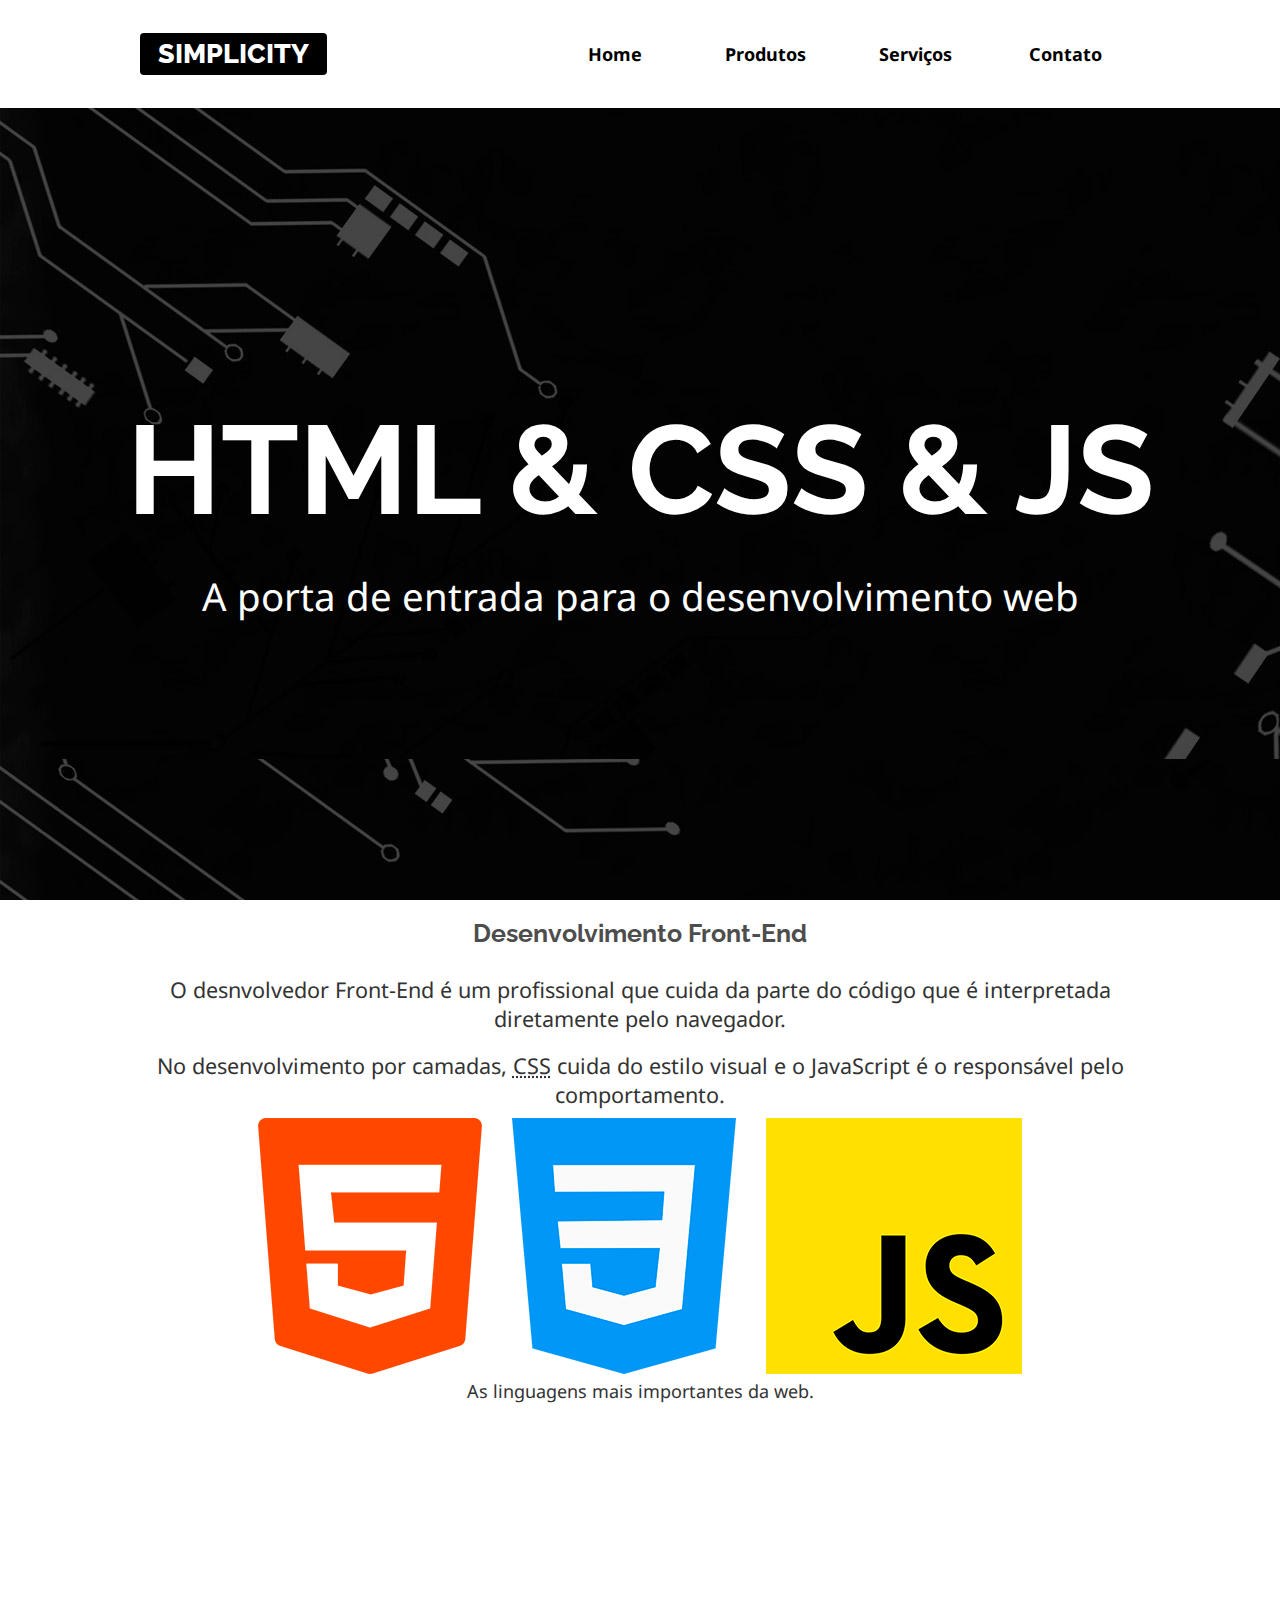
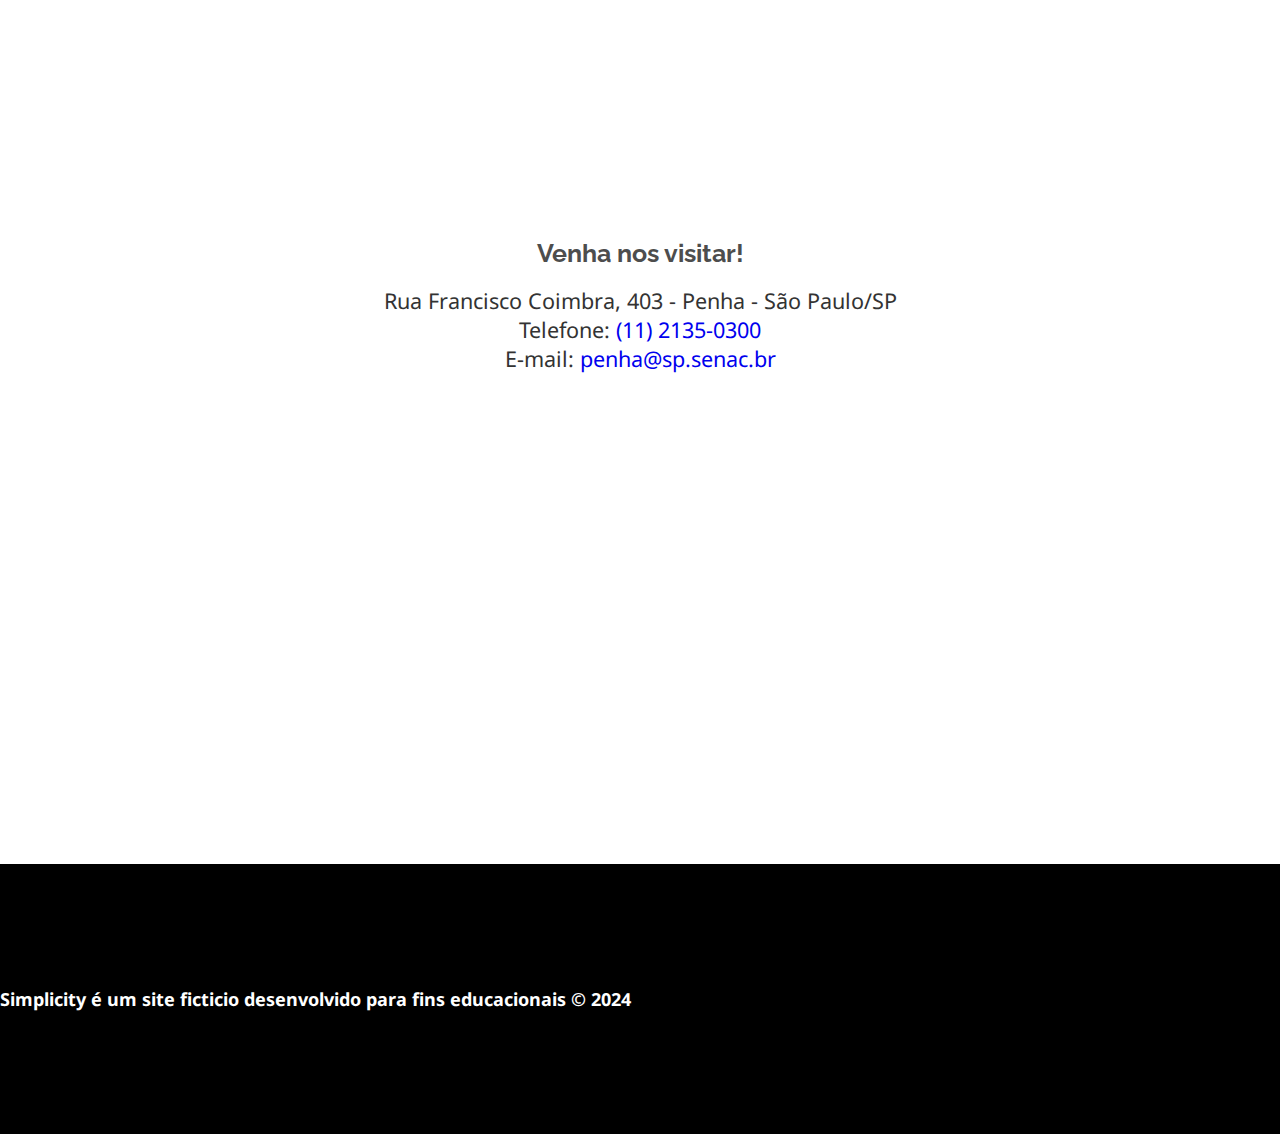
<file: index.html>
<!DOCTYPE html>
<html lang="pt-br">
<head>
    <meta charset="UTF-8">
    <meta name="viewport" content="width=device-width, initial-scale=1.0">
    <title>Simplicity</title>
    <link rel="shortcut icon" href="imagens/favicon.png" type="image/png" sizes="64x64">
    
    <!-- Importação das fontes do Google (deve vir primeiro, antes do nosso CSS) -->
    <link rel="preconnect" href="https://fonts.googleapis.com">
    <link rel="preconnect" href="https://fonts.gstatic.com" crossorigin>
    <link href="https://fonts.googleapis.com/css2?family=Noto+Sans:ital,wght@0,100..900;1,100..900&family=Raleway:ital,wght@0,100..900;1,100..900&display=swap" rel="stylesheet">

    <link rel="stylesheet" href="css/estilos.css">

</head>
<body>
    <header class="topo">
        <div class="limitador">
        <h1 class="titulo">
            <a href="index.html">Simplicity</a>
        </h1>
        <nav class="menu">
            <h2 class="titulo-menu"><a href="">Menu &equiv;</a></h2>
            <ul class="links-menu">
                <li><a href="index.html">Home</a></li>
                <li><a href="produtos.html">Produtos</a></li>
                <li><a href="servicos.html">Serviços</a></li>
                <li><a href="contato.html">Contato</a></li>
                
            </ul>
        </nav>
    </div>
        <!-- o "&equiv" é tipo o menu hamburguer -->
    </header>

    <main class="conteudo">
        <article class="destaque">
            <h2>HTML & CSS & JS</h2>
            <p>A porta de entrada para o desenvolvimento web</p>
        </article>
        <article class="front-end limitador">
            <h2>Desenvolvimento Front-End</h2>
            <p>O desnvolvedor Front-End é um profissional que cuida da parte do código que é interpretada diretamente pelo navegador.</p>
            <p>No desenvolvimento por camadas, <abbr title="">CSS</abbr> cuida do estilo visual e o JavaScript é o responsável pelo comportamento.</p>
            <figure>
                <img src="imagens/tecnologias.png" alt="logotipo das linguagens HTML5, CSS3 e JavaSript">
                <figcaption>As linguagens mais importantes da web.</figcaption>
            </figure>
        </article>

        <article class="historia">
            <h2>Internet das coisas</h2>
            <iframe height="315" src="https://www.youtube.com/embed/jlkvzcG1UMk?si=kehPf0hzWR3qS1IN" title="YouTube video player" frameborder="0" allow="accelerometer; autoplay; clipboard-write; encrypted-media; gyroscope; picture-in-picture; web-share" referrerpolicy="strict-origin-when-cross-origin" allowfullscreen></iframe>
        </article>
        <article class="localizacao">
            <h2>Venha nos visitar!</h2>
            <address>
                Rua Francisco Coimbra, 403 - Penha - São Paulo/SP <br>
                Telefone: <a href="tel:1121350300">(11) 2135-0300</a> <br>
                E-mail: <a href="mailto:penha@sp.senac.br">penha@sp.senac.br</a>
            </address>
            <iframe src="https://www.google.com/maps/embed?pb=!1m18!1m12!1m3!1d14632.706049918892!2d-46.55059153361049!3d-23.52615298701782!2m3!1f0!2f0!3f0!3m2!1i1024!2i768!4f13.1!3m3!1m2!1s0x94ce5e46752d26e5%3A0xfd7d34baaa261c06!2sR.%20Francisco%20Coimbra%2C%20403%20-%20Penha%20de%20Fran%C3%A7a%2C%20S%C3%A3o%20Paulo%20-%20SP%2C%2003639-000!5e0!3m2!1spt-BR!2sbr!4v1727264919620!5m2!1spt-BR!2sbr" 
             height="450" style="border:0;" allowfullscreen="" loading="lazy" referrerpolicy="no-referrer-when-downgrade"></iframe>
        </article>

    </main>

    <footer class="rodape">
        <p>
            Simplicity é um site ficticio desenvolvido para fins educacionais &copy; <time>2024</time>
        </p>
    </footer>

    <script src="js/menu.js"></script>
    
</body>
</html>
</file>
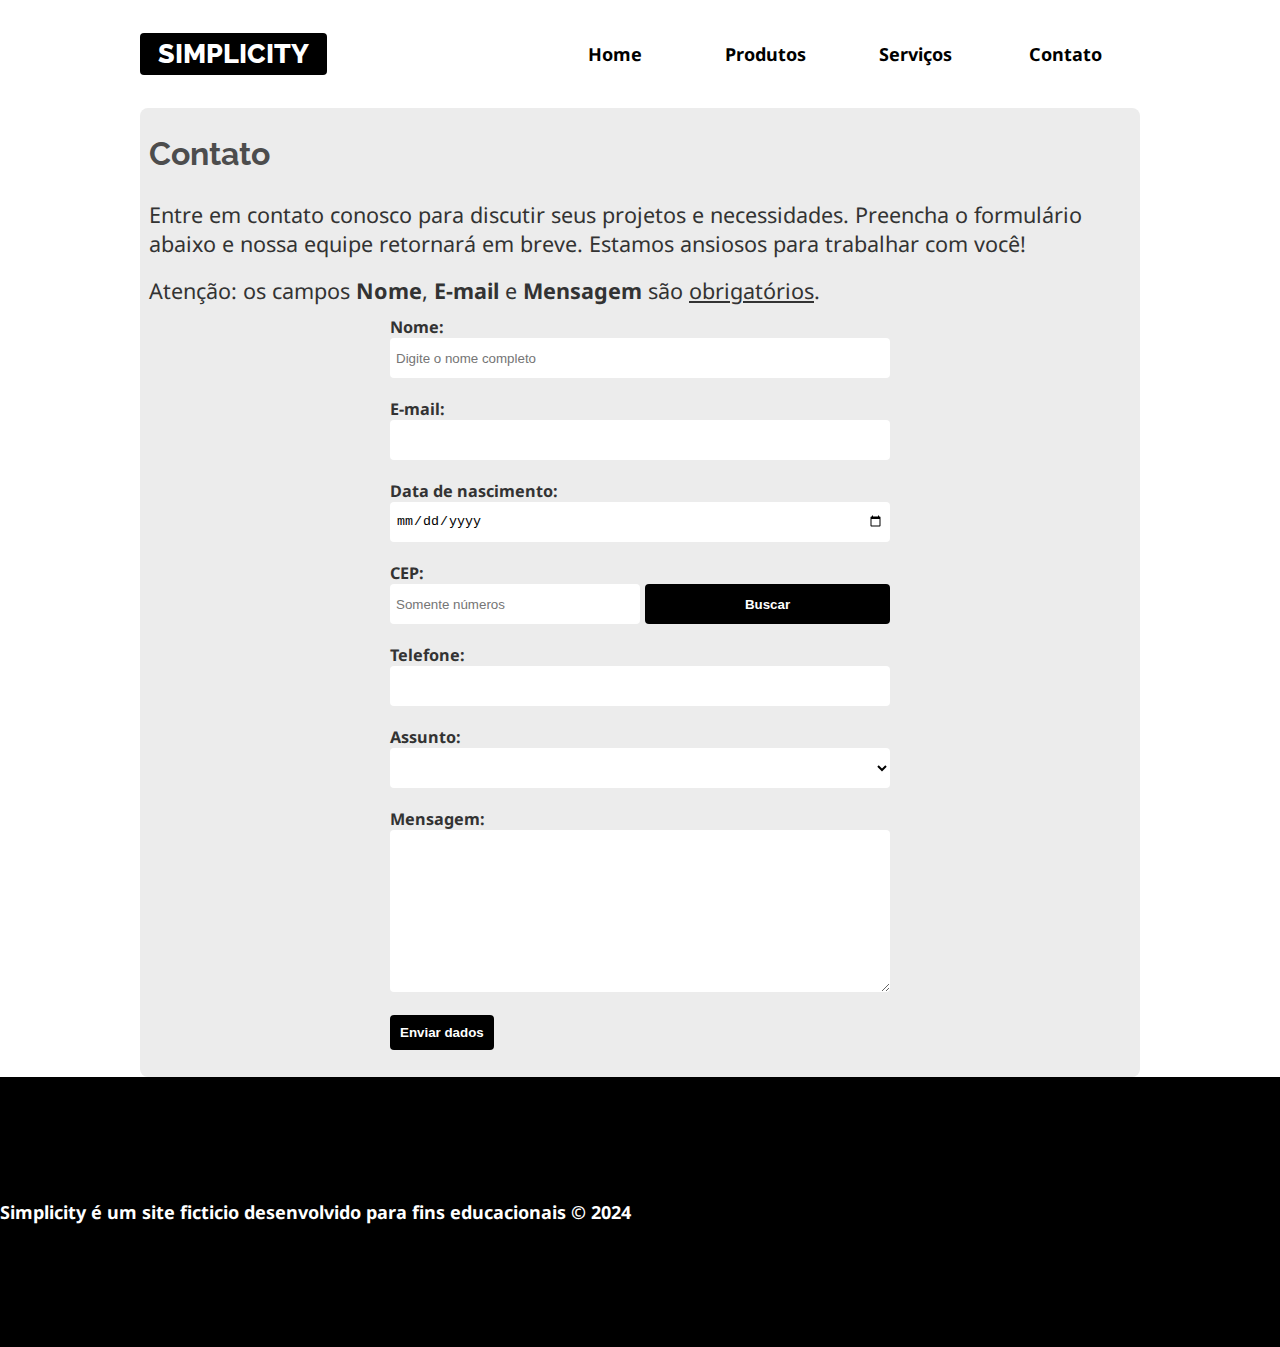
<file: contato.html>
<!DOCTYPE html>
<html lang="pt-br">
<head>
    <meta charset="UTF-8">
    <meta name="viewport" content="width=device-width, initial-scale=1.0">
    <title>Contato - Simplicity</title>
    <link rel="shortcut icon" href="imagens/favicon.png" type="image/png" sizes="64x64">

    <!-- Importação das fontes do Google (deve vir primeiro, antes do nosso CSS) -->
    <link rel="preconnect" href="https://fonts.googleapis.com">
    <link rel="preconnect" href="https://fonts.gstatic.com" crossorigin>
    <link href="https://fonts.googleapis.com/css2?family=Noto+Sans:ital,wght@0,100..900;1,100..900&family=Raleway:ital,wght@0,100..900;1,100..900&display=swap" rel="stylesheet">

    <link rel="stylesheet" href="css/estilos.css">

</head>
<body>
    <header class="topo">
        <div class="limitador">
        <h1 class="titulo">
            <a href="index.html">Simplicity</a>
        </h1>
        <nav class="menu">
            <h2 class="titulo-menu"><a href="">Menu &equiv;</a></h2>
            <ul class="links-menu">
                <li><a href="index.html">Home</a></li>
                <li><a href="produtos.html">Produtos</a></li>
                <li><a href="servicos.html">Serviços</a></li>
                <li><a href="contato.html">Contato</a></li>
                
            </ul>
        </nav>
    </div>
        <!-- o "&equiv" é tipo o menu hamburguer -->
    </header>

    <main class="conteudo">
        <article class="conteudo-interno limitador">
            <h2>Contato</h2>
<p>
    Entre em contato conosco para discutir seus projetos e necessidades. Preencha o formulário abaixo e nossa equipe retornará em breve. Estamos ansiosos para trabalhar com você!
</p>
           

<p>Atenção: os campos <b>Nome</b>, <b>E-mail</b> e <b>Mensagem</b> são <u>obrigatórios</u>.</p>


<form autocomplete="off" action="https://formspree.io/f/movqqpvk" method="post" id="my-form">
                <div>
                    <label for="nome">Nome:</label>
                    <input required type="text" name="nome" id="nome" placeholder="Digite o nome completo">
                </div>

                <div>
                    <label for="email">E-mail:</label>
                    <input required type="email" name="email" id="email">
                </div>

                <div>
                    <label for="nascimento">Data de nascimento:</label>
                    <input type="date" name="nascimento" id="nascimento">
                </div>

<!-- INÍCIO HTML PARA CEP/ENDEREÇO -->
                <div>
                    <label for="cep">CEP: <br><span id="status"></span></label>
                    <div id="area-do-cep">
                        <!-- Usamos inputmode numerica para que
                        o teclado virtual mostre números e para que não seja mostrado botões adicionais no navegador desktop. -->
                        <input maxlength="9" inputmode="numeric" placeholder="Somente números" type="text" id="cep" name="cep" required> <br>
                        <button id="buscar">Buscar</button>
                    </div>
                </div>
                <div class="campos-restantes">
                    <label for="endereco">Endereço:</label>
                    <input type="text" id="endereco" name="endereco" size="30">
                </div>
                <div class="campos-restantes">
                    <label for="bairro">Bairro:</label>
                    <input type="text" id="bairro" name="bairro">
                </div>
                <div class="campos-restantes">
                    <label for="cidade">Cidade:</label>
                    <input type="text" id="cidade" name="cidade">
                </div>
                <div class="campos-restantes">
                    <label for="estado">Estado:</label>
                    <input type="text" id="estado" name="estado">
                </div>
<!-- /FIM HTML PARA CEP/ENDEREÇO -->


                <div>
                    <label for="telefone">Telefone:</label>
                    <input type="tel" name="telefone" id="telefone">
                </div>

                <div>
                    <label for="assunto">Assunto:</label>
                    <select name="assunto" id="assunto">
                        <!-- Sempre deixe um option vazio para que o usuário escolha por conta própria. -->
                        <option value=""></option>
                        <option>Dúvidas</option>
                        <option>Elogios</option>
                        <option>Reclamações</option>
                        <option>Outros</option>
                    </select>
                </div>

                <div>
                    <label for="mensagem">Mensagem:</label>

                    <!-- Sempre inicie e termine o textarea na mesma linha -->
                    <textarea required name="mensagem" id="mensagem" cols="30" rows="10"></textarea>
                </div>
                <button type="submit" id="my-form-button">Enviar dados</button> 
                <p id="my-form-status"></p>   
            </form>
        </article>
    </main>

    <footer class="rodape">
        <p>
            Simplicity é um site ficticio desenvolvido para fins educacionais &copy; <time>2024</time>
        </p>
    </footer>

    <script src="js/jquery-3.7.1.min.js"></script>
    <script src="js/jquery.mask.min.js"></script>

    <script src="js/menu.js"></script>
    <script src="js/contato.js"></script>
    
</body>
</html>
</file>
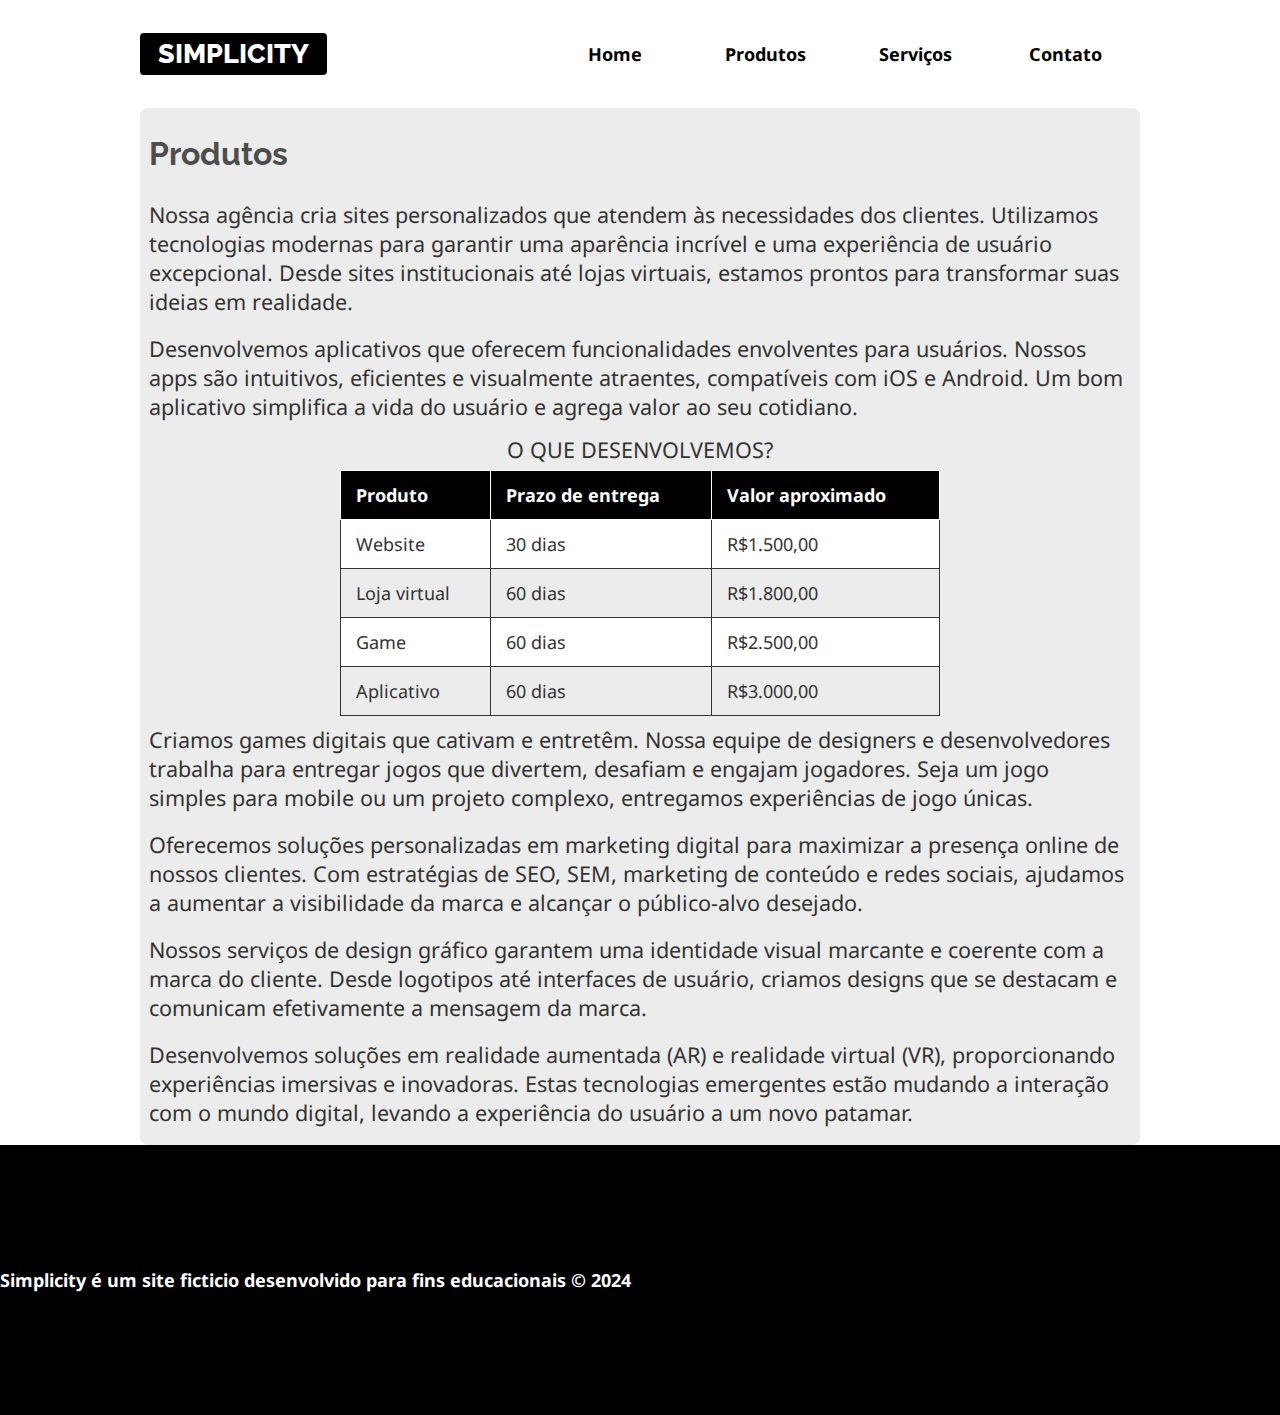
<file: produtos.html>
<!DOCTYPE html>
<html lang="pt-br">
<head>
    <meta charset="UTF-8">
    <meta name="viewport" content="width=device-width, initial-scale=1.0">
    <title>Produtos - Simplicity</title>
    <link rel="shortcut icon" href="imagens/favicon.png" type="image/png" sizes="64x64">

    <!-- Importação das fontes do Google (deve vir primeiro, antes do nosso CSS) -->
    <link rel="preconnect" href="https://fonts.googleapis.com">
    <link rel="preconnect" href="https://fonts.gstatic.com" crossorigin>
    <link href="https://fonts.googleapis.com/css2?family=Noto+Sans:ital,wght@0,100..900;1,100..900&family=Raleway:ital,wght@0,100..900;1,100..900&display=swap" rel="stylesheet">

    <link rel="stylesheet" href="css/estilos.css">

</head>
<body>
    <header class="topo">
        <div class="limitador">
        <h1 class="titulo">
            <a href="index.html">Simplicity</a>
        </h1>
        <nav class="menu">
            <h2 class="titulo-menu"><a href="">Menu &equiv;</a></h2>
            <ul class="links-menu">
                <li><a href="index.html">Home</a></li>
                <li><a href="produtos.html">Produtos</a></li>
                <li><a href="servicos.html">Serviços</a></li>
                <li><a href="contato.html">Contato</a></li>
                
            </ul>
        </nav>
    </div>
        <!-- o "&equiv" é tipo o menu hamburguer -->
    </header>

    <main class="conteudo">
        <article class="conteudo-interno limitador">
            <h2>Produtos</h2>
            <p>
                Nossa agência cria sites personalizados que atendem às necessidades dos clientes. Utilizamos tecnologias
                modernas para garantir uma aparência incrível e uma experiência de usuário excepcional. Desde sites
                institucionais até lojas virtuais, estamos prontos para transformar suas ideias em realidade.
            </p>
            <p>
                Desenvolvemos aplicativos que oferecem funcionalidades envolventes para usuários. Nossos apps são intuitivos, eficientes e visualmente atraentes, compatíveis com iOS e Android. Um bom aplicativo simplifica a vida do usuário e agrega valor ao seu cotidiano.
            </p>
            
            
            <table>
                <caption>O que desenvolvemos?</caption>
                <thead>
                    <tr>
                        <th>Produto</th>
                        <th>Prazo de entrega</th>
                        <th>Valor aproximado</th>
                    </tr>
                </thead>
                <tbody>
                    <tr class="linha-1">
                        <td>Website</td>
                        <td>30 dias</td>
                        <td>R$1.500,00</td>
                    </tr>
                    <tr>
                        <td>Loja virtual</td>
                        <td>60 dias</td>
                        <td>R$1.800,00</td>
                    </tr>
                    <tr class="linha-2">
                        <td>Game</td>
                        <td>60 dias</td>
                        <td>R$2.500,00</td>
                    </tr>
                    <tr>
                        <td>Aplicativo</td>
                        <td>60 dias</td>
                        <td>R$3.000,00</td>
                    </tr>
                </tbody>
            </table>
            
            <p>
                Criamos games digitais que cativam e entretêm. Nossa equipe de designers e desenvolvedores trabalha para entregar jogos que divertem, desafiam e engajam jogadores. Seja um jogo simples para mobile ou um projeto complexo, entregamos experiências de jogo únicas.
            </p>
            <p>
                Oferecemos soluções personalizadas em marketing digital para maximizar a presença online de nossos clientes. Com estratégias de SEO, SEM, marketing de conteúdo e redes sociais, ajudamos a aumentar a visibilidade da marca e alcançar o público-alvo desejado.
            </p>
            <p>
                Nossos serviços de design gráfico garantem uma identidade visual marcante e coerente com a marca do cliente. Desde logotipos até interfaces de usuário, criamos designs que se destacam e comunicam efetivamente a mensagem da marca.
            </p>
            <p>
                Desenvolvemos soluções em realidade aumentada (AR) e realidade virtual (VR), proporcionando experiências imersivas e inovadoras. Estas tecnologias emergentes estão mudando a interação com o mundo digital, levando a experiência do usuário a um novo patamar.
            </p>
        </article>
    </main>

    <footer class="rodape">
        <p>
            Simplicity é um site ficticio desenvolvido para fins educacionais &copy; <time>2024</time>
        </p>
    </footer>

    <script src="js/menu.js"></script>
    
</body>
</html>
</file>
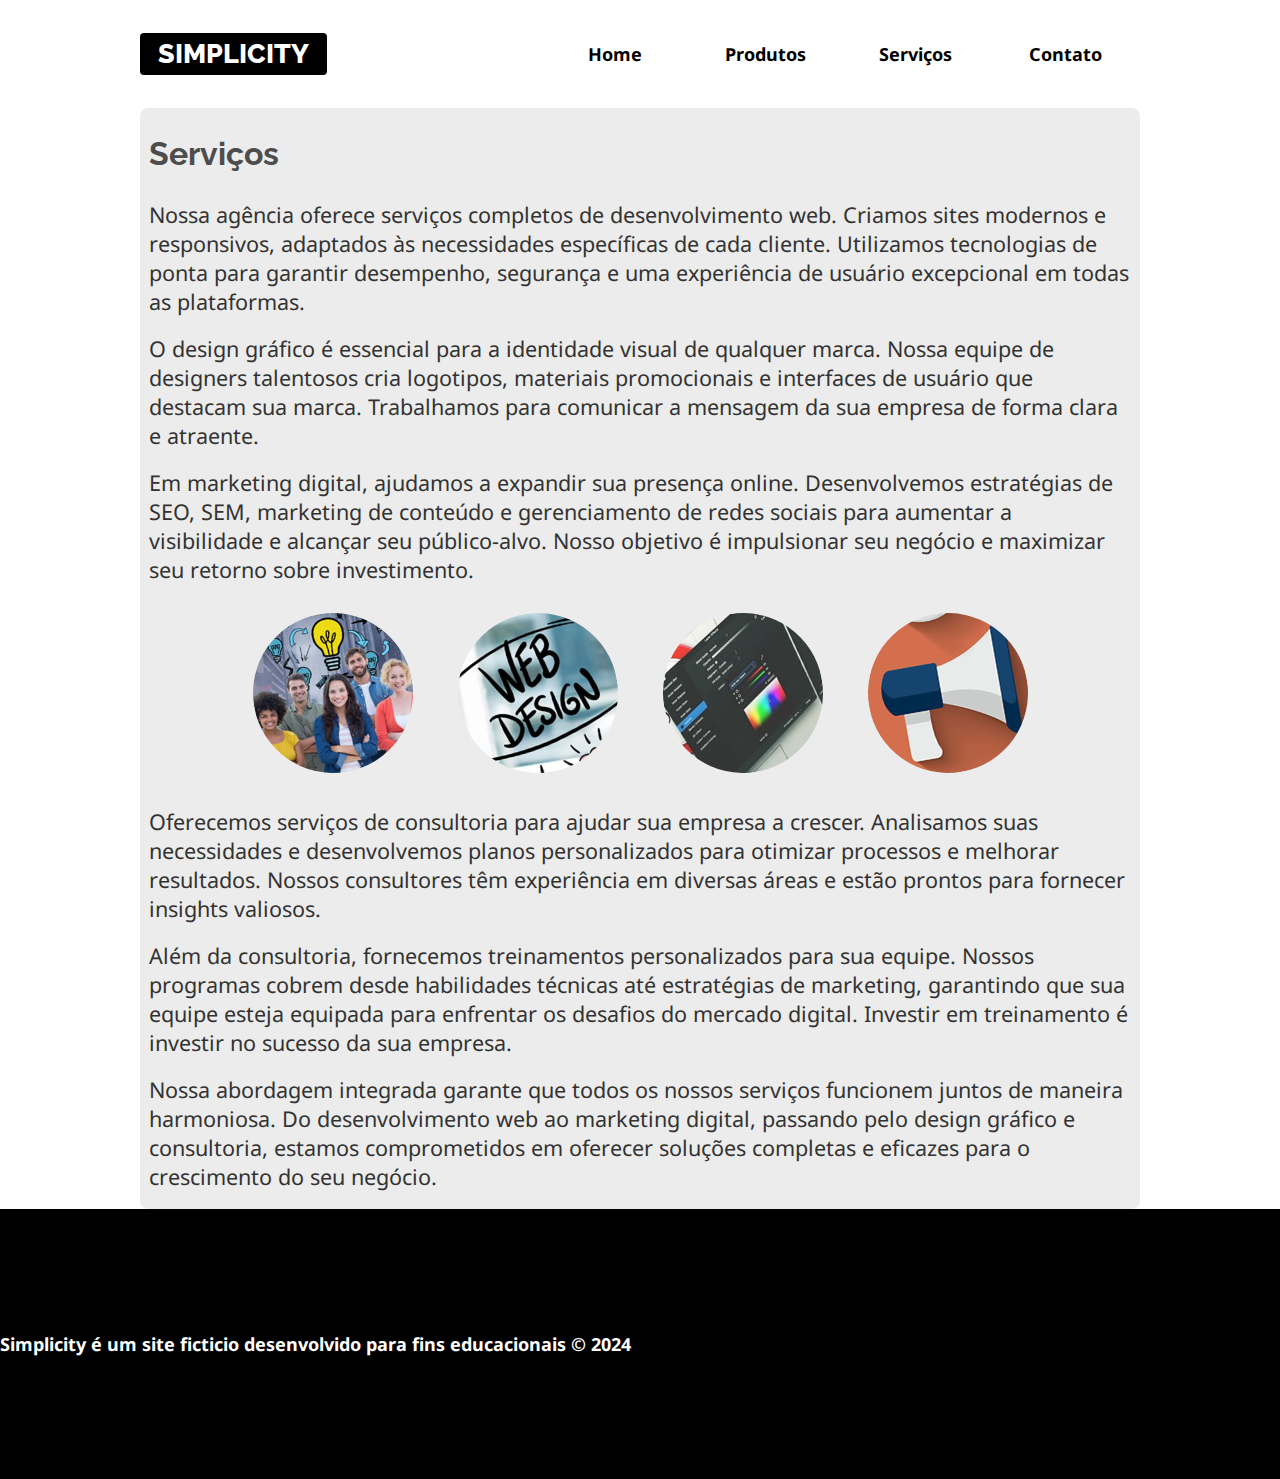
<file: servicos.html>
<!DOCTYPE html>
<html lang="pt-br">
<head>
    <meta charset="UTF-8">
    <meta name="viewport" content="width=device-width, initial-scale=1.0">
    <title>Serviços - Simplicity</title>
    <link rel="shortcut icon" href="imagens/favicon.png" type="image/png" sizes="64x64">

    <!-- Importação das fontes do Google (deve vir primeiro, antes do nosso CSS) -->
    <link rel="preconnect" href="https://fonts.googleapis.com">
    <link rel="preconnect" href="https://fonts.gstatic.com" crossorigin>
    <link href="https://fonts.googleapis.com/css2?family=Noto+Sans:ital,wght@0,100..900;1,100..900&family=Raleway:ital,wght@0,100..900;1,100..900&display=swap" rel="stylesheet">

<!-- Importando o CSS do pluging lightbox -->
    <link rel="stylesheet" href="lightbox/css/lightbox.min.css">
    <link rel="stylesheet" href="css/estilos.css">

</head>
<body>
    <header class="topo">
        <div class="limitador">
        <h1 class="titulo">
            <a href="index.html">Simplicity</a>
        </h1>
        <nav class="menu">
            <h2 class="titulo-menu"><a href="">Menu &equiv;</a></h2>
            <ul class="links-menu">
                <li><a href="index.html">Home</a></li>
                <li><a href="produtos.html">Produtos</a></li>
                <li><a href="servicos.html">Serviços</a></li>
                <li><a href="contato.html">Contato</a></li>
                
            </ul>
        </nav>
    </div>
        <!-- o "&equiv" é tipo o menu hamburguer -->
    </header>

    <main class="conteudo">
        <article class="conteudo-interno limitador">
            <h2>Serviços</h2>
           
<p>
    Nossa agência oferece serviços completos de desenvolvimento web. Criamos sites modernos e responsivos, adaptados às necessidades específicas de cada cliente. Utilizamos tecnologias de ponta para garantir desempenho, segurança e uma experiência de usuário excepcional em todas as plataformas.
</p>

<p>
    O design gráfico é essencial para a identidade visual de qualquer marca. Nossa equipe de designers talentosos cria logotipos, materiais promocionais e interfaces de usuário que destacam sua marca. Trabalhamos para comunicar a mensagem da sua empresa de forma clara e atraente.
</p>
<p>
    Em marketing digital, ajudamos a expandir sua presença online. Desenvolvemos estratégias de SEO, SEM, marketing de conteúdo e gerenciamento de redes sociais para aumentar a visibilidade e alcançar seu público-alvo. Nosso objetivo é impulsionar seu negócio e maximizar seu retorno sobre investimento.
</p>

<figure class="galeria">
    <a data-title="Consultoria e treinamento" data-lightbox="foto" href="imagens/consultoria-treinamento.jpg">
        <img src="imagens/consultoria-treinamento-mini.jpg" alt="imagens/consultoria-treinamento-mini.jpg">
    </a>
    <a data-title="desenvolvimento web" data-lightbox="foto" href="imagens/desenvolvimento-web.jpg">
        <img src="imagens/desenvolvimento-web-mini.jpg" alt=""></a>
    <a data-title="design gráfico" data-lightbox="foto" href="imagens/design-grafico.jpg">
        <img src="imagens/design-grafico-mini.jpg" alt="">
    </a>
    <a data-title="marketing digital" data-lightbox="foto" href="imagens/marketing-digital.jpg">
        <img src="imagens/marketing-digital-mini.jpg" alt="">
    </a>
</figure>

<p>
    Oferecemos serviços de consultoria para ajudar sua empresa a crescer. Analisamos suas necessidades e desenvolvemos planos personalizados para otimizar processos e melhorar resultados. Nossos consultores têm experiência em diversas áreas e estão prontos para fornecer insights valiosos.
</p>
<p>
    Além da consultoria, fornecemos treinamentos personalizados para sua equipe. Nossos programas cobrem desde habilidades técnicas até estratégias de marketing, garantindo que sua equipe esteja equipada para enfrentar os desafios do mercado digital. Investir em treinamento é investir no sucesso da sua empresa.
</p>
<p>
    Nossa abordagem integrada garante que todos os nossos serviços funcionem juntos de maneira harmoniosa. Do desenvolvimento web ao marketing digital, passando pelo design gráfico e consultoria, estamos comprometidos em oferecer soluções completas e eficazes para o crescimento do seu negócio.
</p>
        </article>
    </main>

    <footer class="rodape">
        <p>
            Simplicity é um site ficticio desenvolvido para fins educacionais &copy; <time>2024</time>
        </p>
    </footer>

    <!-- Importação da biblioteca jQuery (sempre primeiro) -->
     <script src="js/jquery-3.7.1.min.js"></script>

    <!-- Impportação JS do pluging Lightbox -->
    <script src="lightbox/js/lightbox.min.js"></script>

    <script>
        lightbox.option({
          'resizeDuration': 200,
          'wrapAround': true, 
          albumLabel:"Foto %1 de %2"
        })
    </script>
    
    <script src="js/menu.js"></script>

</body>
</html>
</file>
<file: css/estilos.css>
*, *::after, *::before { box-sizing: border-box;}

/* Reset em alguns elementos usados neste projeto */
body, h1, h2, p, figure, .links-menu {
    margin: 0;
    padding: 0;
    list-style: none; /* removendo marcadores da lista ul*/
}

/* Declaração de variaveis para a paleta de cores */
:root { 
    --cor-titulo: #4D4D4D;
    --cor-texto: #333;
    --cor-escura: #000;
    --cor-clara:#FFF ;
    --cor-intermediaria:#ECECEC ;
}

/* Importante para uso da medida relativa REM */
html { font-size: 16px;}

body{
    font-family: "Noto Sans", sans-serif;
    color: var(--cor-texto);
}

img { max-width: 100%;}

a { text-decoration: none;}

.titulo {
    font-family: Raleway, sans-serif;
    text-transform: uppercase;
    font-weight: 800;
    font-size: 1.5rem;

    /* Formatando o link dentro do h1 */
    a {
        background-color: var(--cor-escura);
        color: var(--cor-clara);
        padding: 0.3rem 1rem;
        border-radius: 4px;
    }
}

.topo {
    /* Necessário para garantir que o toppo fique sempre por cima de qualquer elemento */
    z-index: 10;
    
    position: sticky;
    top:0;
    background-color: var(--cor-clara);


    /* Classe .limitador específico para uni no cabeçalho/topo: além das configurações gerais (width e magin), AQUI ela também tem altura e ajustes do flex. */
    .limitador{
        display: flex;
        justify-content: space-between;
        align-items: center;
        height: 12vh; 
    }
}

/*Classe limitador de uso geral, sempre terá largura de 95vw e margin auto não importando onde será aplicada.*/
.limitador {
    width: 95vw;
    margin: auto;
}

.titulo-menu a {
    color:var(--cor-escura);
    font-size: 1.2rem;
    padding: 1rem;
    display: inline-block;
}

.menu a:hover, .menu a:focus {
    background-color: var(--cor-intermediaria);

}

/* Estilos para lista ul contida no menu */
.links-menu {

    /* Atençaõ! Neste, ponto fazemos com que os links do menu iniciem escondidos (display:none;) em telas pequenas . Posteriormente, com a ajuda do CSS combinado com JS faremos os comandos necessários para exibir/esconder de forma alterada.*/
     display: none;  

    a{
        color: var(--cor-escura);
        font-weight: bold;
        height: 50px;
        display: flex;
        justify-content: center;
        align-items: center;
    }
}

.links-menu.aberto {

    /* Ativamos o flex para anular o display:none (fazemos os links aparecerem) e ao mesmo tempo ter os recursos do flrex. */
    display: flex;

    /*Mudamos a direção para coluna para voltar a exibir um link em cima do outro. */
    flex-direction: column;

    /* Usamos o position e coordenadas para ajustar a posição final e o tamanho que os links ocuparão na tela logo abaixo da palavra menu. */
    position: absolute;
    left: 0;
    right: 0;
    background-color: var(--cor-clara);
}

.destaque {
    height: 88vh;
    background-image: url(../imagens/fundo-destaque.jpg);
    background-attachment: fixed;
    display: flex;
    flex-direction: column; 
    color: var(--cor-clara);
    justify-content: center;

    h2, p {
        color: var(--cor-clara);
        text-align: center;

        /* Aplicar a animação */
        animation-name: animaDestaque;
        animation-duration: 0.5s;
    }

    h2 {
        font-size: clamp(3rem, 10vw, 7rem);
    }

    p { 
        font-size: clamp(1.5rem, 3vw, 3rem);
        animation-delay: 0.s;

        /* Antes da animação: o elemento assume o estilo do primeiro keyframe (ou seja, o from). Portanto assim, forçamos iniciar com opacity zero e escala menor 30%. */
        animation-fill-mode: backwards;
    }
}


/* Sobre a função clamp()
Função ítil para redimensionamento responsivo de acordo com os crotérios de tamanhos mínimos, ideal/variável/responsivo e máximo. Uso mais comum é para textos responsivos, mas pode ser usada com qualquer propriedade que envolva tamanhos (width, heigh, etc.)

clamp(
tamanho minimo/variáve/respomsivo,
tamanho máximo
)*/

/* 1) Criar a animação */
@keyframes animaDestaque {
    from{
        opacity: 0;
        transform: scale(0.3);
    }

    to{
        opacity: 1;
        transform: scale(1);
    }
}

article {

    h2{
    padding: 1rem;
    font-size: 1.4rem;
    font-family: raleway, sans-serif;
    color: var(--cor-titulo);
}

p {
    padding: 0.5rem 0;
    font-size: 1.2rem;
}

address {
    font-style: normal;
    font-size: 1.2rem;
}
}

.front-end, .historia, .localizacao {
    text-align: center;
}

.historia {
    background-image: url(../imagens/fundo-madeira.jpg);
    background-attachment: fixed;
    display: flex;
    flex-direction: column; 
    justify-content: center;

    h2 {
        color: var(--cor-clara);
        text-shadow: var(--cor-clara) 2px 2px 5px ;
        text-align: center;
    }

    iframe {
        width: 100%;
        max-width: 700px;
        margin-bottom: 2rem;
    }
}

.localizacao iframe {
    width: 100%;
    margin-top: 2rem;
}

.rodape {
    background-color: var(--cor-escura);
    color: var(--cor-clara);
    height: 30vh;
    text-align: center;
    display: flex;
    font-weight: bold;
    align-items: center;
}

/* Regras para as páginas internas (produtos, serviços e contato) */

.conteudo-interno {
    background-color: var(--cor-intermediaria);
    padding: 0.5rem;
    border-radius: 8px;

    h2 {
        padding-left: 0;
        font-size: 1.8rem;
    }
}

table {
    border-collapse: collapse;
    width: 80%;
    max-width: 600px;
    margin: auto;
}

caption {
    text-transform: uppercase;
    font-size: 1.2rem;
    padding: 0.3rem;
}

th,td {
    padding: 12px 15px;
    text-align: left;
    border: 1px solid;
}

th {
    background-color: var(--cor-escura);
    font-weight: bold;
    color: var(--cor-clara);
}

.linha-1 {
    background-color: var(--cor-clara);
}

.linha-2 {
    background-color: var(--cor-clara);
}

.galeria{
text-align: center;

img {
    border-radius: 50%;
    transform: scale(0.8) rotate(-10deg);
    transition: 0.5s;
    box-shadow: var(--cor-escura);
    

    &:hover {
        transform: scale(1.2) rotate(-5deg);
    }

    &:active {
        transform: scale(1.5) rotate(0);
        border-radius: 0;
        width: 300px;
        height: 300px;
    }
}
}
/* Media Queires: regras de uso condicional de acordo com o tamnho de tela necessário para ajustes no site. */

@media screen and (min-width: 600px){
    /* Escondendo a palavra menu */
    .titulo-menu { display: none}

    /* Exibindo os links (lista de links) do menu */
    .links-menu { 
        display: flex;

        /* Forçamos cada item da lista a ter largura total e, com isso, redistribuir espaços/alinhamentos */
        li { width: 100%}
    }

    /* Ajustamos o tamanho do menu (nav)como um todo */
    .menu {width: 60%;}
}

@media screen and (min-width: 1000px) {
    html { font-size: 18px;}
    .limitador{max-width: 1000px;}
}

/* Regras para o formulário de contato */
form {
    max-width: 500px;
    margin: auto;
}

label {
    font-size: 0.9rem;
    font-weight: bold;
    color: var(--cor-texto);
}

form div { margin-bottom: 1rem; }

input, select, textarea {
    width: 100%;
    border: none;
    padding: 6px;
    height: 40px;
    border-radius: 4px;
    background-color: var(--cor-clara);
}

textarea { height: auto; }

button {
    border: none;
    background-color: var(--cor-escura);
    color: var(--cor-clara);
    padding: 10px;
    font-weight: bold;
    border-radius: 4px;
}

button:hover, button:focus {
    background-color: darkblue;
    cursor: pointer;
    transform: scale(1.05);
}

#area-do-cep {
    display: flex;
    justify-content: space-between;
}

#cep { width: 50%; }

#buscar { 
    width: 49%;
    padding: 12px;
}

.campos-restantes { display: none; }
</file>
